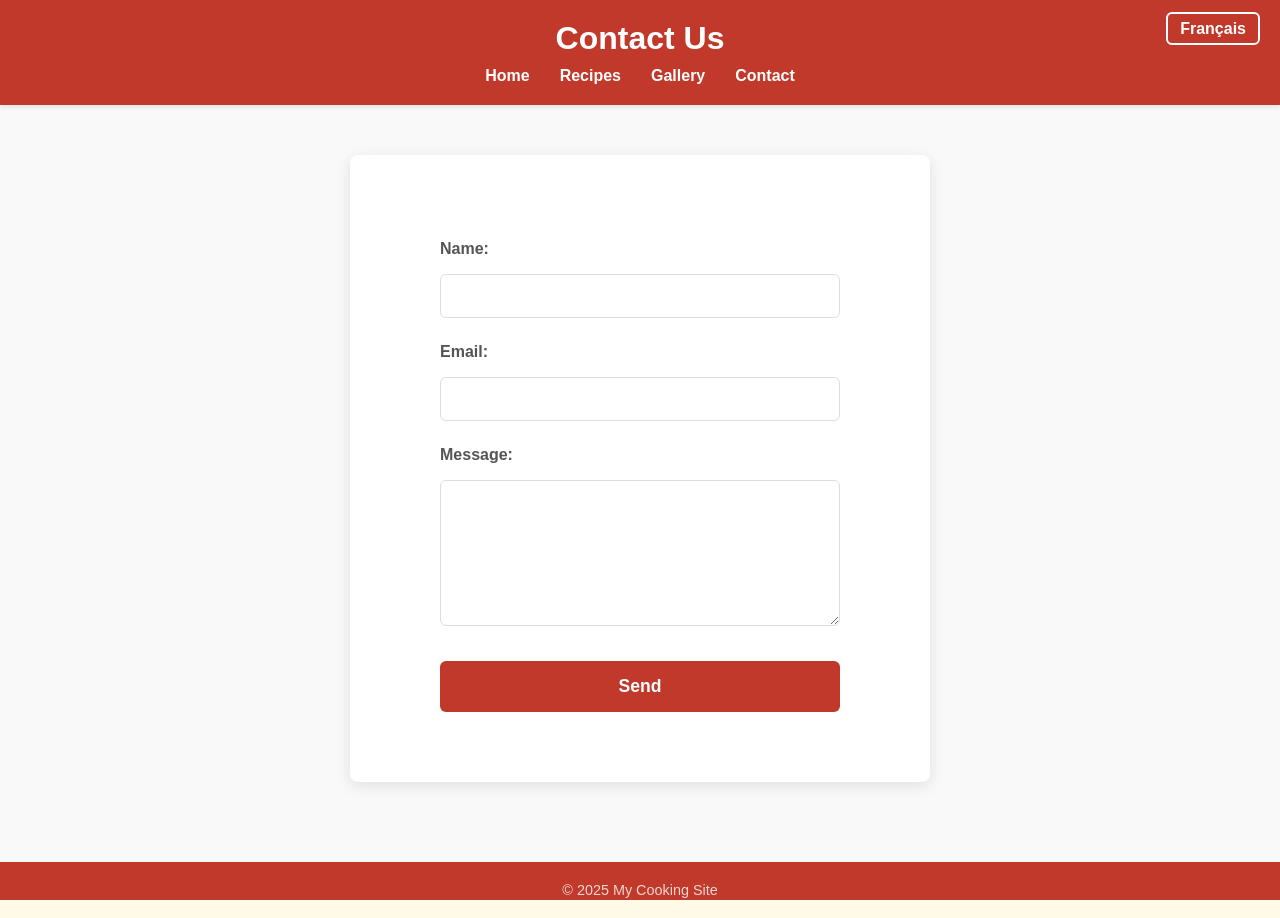
<file: contact-en.html>
<!DOCTYPE html>
<html lang="en">
<head>
    <meta charset="UTF-8" />
    <meta name="viewport" content="width=device-width, initial-scale=1.0" />
    <title>Contact</title>
    <link rel="stylesheet" href="styles.css" />
    <style>
        
        body {
            font-family: 'Segoe UI', Tahoma, Geneva, Verdana, sans-serif;
            background: #f9f9f9;
            margin: 0;
            padding: 0;
            color: #333;
        }

        header, footer {
            background-color: #c0392b;
            color: white;
            padding: 20px 0;
            text-align: center;
            box-shadow: 0 2px 5px rgba(0,0,0,0.1);
            position: relative; 
        }

        header h1 {
            margin: 0;
            font-weight: 700;
        }

        nav ul {
            list-style: none;
            padding: 0;
            margin: 10px 0 0;
            display: flex;
            justify-content: center;
            gap: 30px;
        }

        nav ul li a {
            color: white;
            text-decoration: none;
            font-weight: 600;
            transition: color 0.3s ease;
        }

        nav ul li a:hover {
            color: #f1c40f;
        }

        main.content {
            max-width: 500px;
            margin: 50px auto 80px;
            background: white;
            padding: 30px 40px;
            border-radius: 8px;
            box-shadow: 0 4px 15px rgba(0,0,0,0.1);
        }

        form {
            display: flex;
            flex-direction: column;
        }

        label {
            margin-top: 15px;
            margin-bottom: 6px;
            font-weight: 600;
            color: #555;
        }

        input[type="text"],
        input[type="email"],
        textarea {
            padding: 12px 15px;
            border: 1.8px solid #ddd;
            border-radius: 6px;
            font-size: 1rem;
            resize: vertical;
            transition: border-color 0.3s ease;
        }

        input[type="text"]:focus,
        input[type="email"]:focus,
        textarea:focus {
            border-color: #c0392b;
            outline: none;
            box-shadow: 0 0 8px rgba(192, 57, 43, 0.3);
        }

        textarea {
            min-height: 120px;
            font-family: inherit;
        }

        button[type="submit"] {
            margin-top: 25px;
            background-color: #c0392b;
            color: white;
            border: none;
            padding: 15px;
            font-size: 1.1rem;
            border-radius: 6px;
            cursor: pointer;
            font-weight: 700;
            transition: background-color 0.3s ease;
        }

        button[type="submit"]:hover {
            background-color: #e74c3c;
        }

        footer p {
            margin: 0;
            font-size: 0.9rem;
            opacity: 0.8;
        }

        
        @media (max-width: 600px) {
            main.content {
                margin: 20px;
                padding: 25px 20px;
            }

            nav ul {
                gap: 15px;
                flex-wrap: wrap;
            }
        }

        
        .lang-switch {
            position: absolute;
            top: 20px;
            right: 20px;
        }

        .lang-switch a {
            color: white;
            font-weight: 700;
            text-decoration: none;
            border: 2px solid white;
            padding: 6px 12px;
            border-radius: 6px;
            transition: background-color 0.3s, color 0.3s;
        }

        .lang-switch a:hover {
            background-color: white;
            color: #c0392b;
        }
    </style>
</head>
<body>

<header>
    <h1>Contact Us</h1>
    <nav>
        <ul>
            <li><a href="index-en.html">Home</a></li>
            <li><a href="recettes-en.html">Recipes</a></li>
            <li><a href="galerie-en.html">Gallery</a></li>
            <li><a href="contact-en.html">Contact</a></li>
        </ul>
    </nav>
    <div class="lang-switch">
        <a href="contact.html">Français</a>
    </div>
</header>

<main class="content">
    <form action="index-en.html" method="get">
        <label for="name">Name:</label>
        <input type="text" id="name" name="name" required />

        <label for="email">Email:</label>
        <input type="email" id="email" name="email" required />

        <label for="message">Message:</label>
        <textarea id="message" name="message" required></textarea>

        <button type="submit">Send</button>
    </form>
</main>

<footer>
    <p>&copy; 2025 My Cooking Site</p>
</footer>

</body>
</html>
</file>
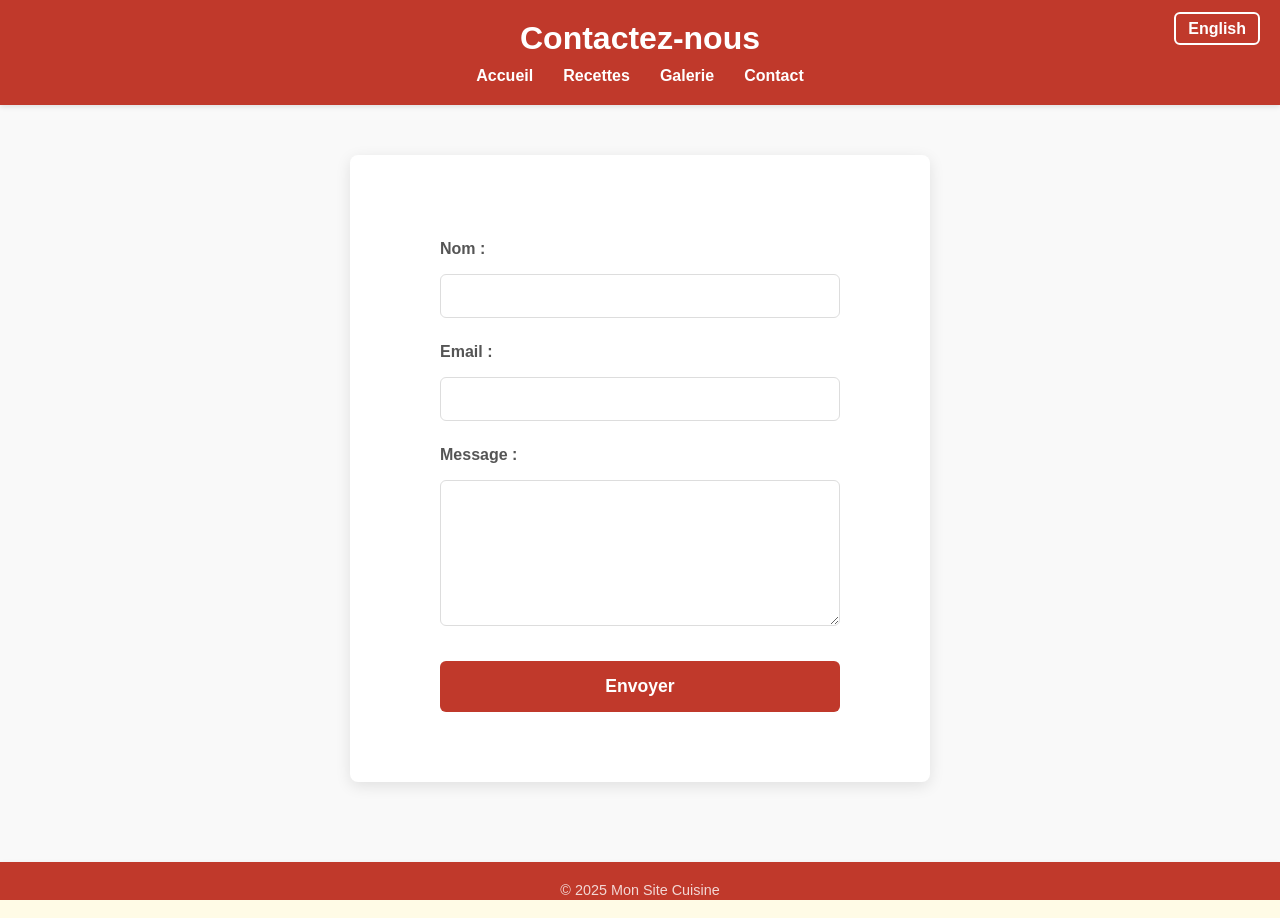
<file: contact.html>
<!DOCTYPE html>
<html lang="fr">
<head>
    <meta charset="UTF-8">
    <meta name="viewport" content="width=device-width, initial-scale=1.0" />
    <title>Contact</title>
    <link rel="stylesheet" href="styles.css">
    <style>
        
        body {
            font-family: 'Segoe UI', Tahoma, Geneva, Verdana, sans-serif;
            background: #f9f9f9;
            margin: 0;
            padding: 0;
            color: #333;
        }

        header, footer {
            background-color: #c0392b;
            color: white;
            padding: 20px 0;
            text-align: center;
            box-shadow: 0 2px 5px rgba(0,0,0,0.1);
            position: relative; 
        }

        header h1 {
            margin: 0;
            font-weight: 700;
        }

        nav ul {
            list-style: none;
            padding: 0;
            margin: 10px 0 0;
            display: flex;
            justify-content: center;
            gap: 30px;
        }

        nav ul li a {
            color: white;
            text-decoration: none;
            font-weight: 600;
            transition: color 0.3s ease;
        }

        nav ul li a:hover {
            color: #f1c40f;
        }

        main.content {
            max-width: 500px;
            margin: 50px auto 80px;
            background: white;
            padding: 30px 40px;
            border-radius: 8px;
            box-shadow: 0 4px 15px rgba(0,0,0,0.1);
        }

        form {
            display: flex;
            flex-direction: column;
        }

        label {
            margin-top: 15px;
            margin-bottom: 6px;
            font-weight: 600;
            color: #555;
        }

        input[type="text"],
        input[type="email"],
        textarea {
            padding: 12px 15px;
            border: 1.8px solid #ddd;
            border-radius: 6px;
            font-size: 1rem;
            resize: vertical;
            transition: border-color 0.3s ease;
        }

        input[type="text"]:focus,
        input[type="email"]:focus,
        textarea:focus {
            border-color: #c0392b;
            outline: none;
            box-shadow: 0 0 8px rgba(192, 57, 43, 0.3);
        }

        textarea {
            min-height: 120px;
            font-family: inherit;
        }

        button[type="submit"] {
            margin-top: 25px;
            background-color: #c0392b;
            color: white;
            border: none;
            padding: 15px;
            font-size: 1.1rem;
            border-radius: 6px;
            cursor: pointer;
            font-weight: 700;
            transition: background-color 0.3s ease;
        }

        button[type="submit"]:hover {
            background-color: #e74c3c;
        }

        footer p {
            margin: 0;
            font-size: 0.9rem;
            opacity: 0.8;
        }

        
        @media (max-width: 600px) {
            main.content {
                margin: 20px;
                padding: 25px 20px;
            }

            nav ul {
                gap: 15px;
                flex-wrap: wrap;
            }
        }

        
        .lang-switch {
            position: absolute;
            top: 20px;
            right: 20px;
        }

        .lang-switch a {
            color: white;
            font-weight: 700;
            text-decoration: none;
            border: 2px solid white;
            padding: 6px 12px;
            border-radius: 6px;
            transition: background-color 0.3s, color 0.3s;
        }

        .lang-switch a:hover {
            background-color: white;
            color: #c0392b;
        }
    </style>
</head>
<body>

    <header>
        <h1>Contactez-nous</h1>
        <nav>
            <ul>
                <li><a href="index.html">Accueil</a></li>
                <li><a href="recettes.html">Recettes</a></li>
                <li><a href="galerie.html">Galerie</a></li>
                <li><a href="contact.html">Contact</a></li>
            </ul>
        </nav>
        <div class="lang-switch">
            <a href="contact-en.html">English</a>
        </div>
    </header>

    <main class="content">
        <form action="index.html" method="get">
            <label for="nom">Nom :</label>
            <input type="text" id="nom" name="nom" required>

            <label for="email">Email :</label>
            <input type="email" id="email" name="email" required>

            <label for="message">Message :</label>
            <textarea id="message" name="message" required></textarea>

            <button type="submit">Envoyer</button>
        </form>
    </main>

    <footer>
        <p>&copy; 2025 Mon Site Cuisine</p>
    </footer>

</body>
</html>
</file>
<file: styles.css>
body, html {
    margin: 0;
    padding: 0;
    height: 100%;
    font-family: Arial, sans-serif;
    background-color: #fffbe6;
    color: #333;
    overflow-x: hidden;
}

@media (max-width: 600px) {
    nav ul {
        gap: 10px;
        flex-wrap: wrap;
        justify-content: center;
    }

    header.parallax {
        height: 70vh;
        background-attachment: scroll;
    }

    .parallax .overlay {
        padding: 30px 15px;
    }

    .content {
        padding: 15px;
    }

    .media-gallery img,
    .media-gallery video {
        max-width: 100%;
        width: 100%;
        height: auto;
    }

    video {
        width: 100% !important;
        height: auto !important;
    }

    .carousel-container {
        width: 100%;
        height: 300px;
    }
    .carousel-rotate {
        width: 100%;
        height: 100%;
    }
    .carousel-rotate img {
        width: 150px;
        height: 97.5px; 
        margin: -48.75px -75px;
    }
    .carousel-rotate img:nth-child(1) {
        transform: rotateY(0deg) translateZ(200px);
    }
    .carousel-rotate img:nth-child(2) {
        transform: rotateY(120deg) translateZ(200px);
    }
    .carousel-rotate img:nth-child(3) {
        transform: rotateY(240deg) translateZ(200px);
    }

    .recette-item {
        flex-direction: column;
    }
}


header {
    background-color: #c0392b;
    color: white;
    padding: 20px 0;
    text-align: center;
    position: relative;
    z-index: 10;
}

nav ul {
    list-style: none;
    padding: 0;
    margin: 10px 0 0 0;
    display: flex;
    justify-content: center;
    gap: 15px;
    flex-wrap: wrap;
}

nav a {
    color: white;
    text-decoration: none;
    font-weight: bold;
}

.content {
    padding: 20px;
    max-width: 900px;
    margin: auto;
}

footer {
    background-color: #c0392b;
    color: white;
    text-align: center;
    padding: 10px;
}


header.parallax {
    position: relative;
    height: 100vh;
    background-image: url('medias/fond3.jpg');
    background-attachment: fixed;
    background-position: center;
    background-repeat: no-repeat;
    background-size: cover;
    display: flex;
    flex-direction: column;
    justify-content: center;
    align-items: center;
    color: white;
    text-align: center;
    overflow: hidden;
}

.parallax .overlay {
    background-color: rgba(0, 0, 0, 0.5);
    padding: 50px 30px;
    border-radius: 10px;
    max-width: 90%;
    box-sizing: border-box;
}


form {
    display: flex;
    flex-direction: column;
    gap: 10px;
    max-width: 400px;
    margin: 40px auto;
}

input, textarea, button {
    padding: 8px;
    font-size: 1em;
    border: 1px solid #ccc;
    border-radius: 5px;
    font-family: inherit;
}

button {
    background-color: #c0392b;
    color: white;
    border: none;
    cursor: pointer;
    transition: background-color 0.3s;
}

button:hover {
    background-color: #962d22;
}


.media-gallery {
    display: flex;
    flex-wrap: wrap;
    gap: 20px;
    justify-content: center;
    margin: 20px 0;
}

.media-gallery img, .media-gallery video {
    max-width: 300px;
    border: 2px solid #c0392b;
    border-radius: 8px;
    object-fit: cover;
}


.carousel-container {
    position: relative;
    width: 400px;
    height: 400px;
    margin: 40px auto;
    perspective: 1000px; 
}

.carousel-rotate {
    width: 100%;
    height: 100%;
    position: relative;
    transform-style: preserve-3d;
    animation: rotateCarousel 12s linear infinite;
}

.carousel-rotate img {
    position: absolute;
    width: 200px;
    height: 130px;
    border-radius: 12px;
    box-shadow: 0 5px 15px rgba(0,0,0,0.3);
    object-fit: cover;
    top: 50%;
    left: 50%;
    margin: -65px -100px; 
    transition: transform 0.5s ease;
    cursor: pointer;
}


.carousel-rotate img:nth-child(1) {
    transform: rotateY(0deg) translateZ(300px);
}
.carousel-rotate img:nth-child(2) {
    transform: rotateY(120deg) translateZ(300px);
}
.carousel-rotate img:nth-child(3) {
    transform: rotateY(240deg) translateZ(300px);
}


@keyframes rotateCarousel {
    from {
        transform: rotateY(0deg);
    }
    to {
        transform: rotateY(-360deg);
    }
}

@media (max-width: 900px) {
  
  nav ul {
    gap: 10px;
    flex-wrap: wrap;
    justify-content: center;
  }
  nav a {
    padding: 10px 12px;
    font-size: 1rem;
    display: inline-block;
  }

  header.parallax,
  .parallax {
    background-attachment: scroll !important;
    height: 60vh !important;
  }
  .parallax .overlay {
    padding: 20px 14px !important;
    font-size: 0.95rem;
  }

  form {
    max-width: 92% !important;
    margin: 20px auto !important;
    padding: 18px !important;
  }
  input, textarea, button {
    width: 100% !important;
    box-sizing: border-box;
    font-size: 1rem;
    padding: 10px;
  }

  .carousel-container { width: 100% !important; height: 300px !important; }
  .carousel-rotate img {
    width: 160px !important;
    height: 100px !important;
    margin: -50px -80px !important;
  }
  .carousel-rotate img:nth-child(1){ transform: rotateY(0deg) translateZ(200px) !important; }
  .carousel-rotate img:nth-child(2){ transform: rotateY(60deg) translateZ(200px) !important; }
  .carousel-rotate img:nth-child(3){ transform: rotateY(120deg) translateZ(200px) !important; }
  .carousel-rotate img:nth-child(4){ transform: rotateY(180deg) translateZ(200px) !important; }
  .carousel-rotate img:nth-child(5){ transform: rotateY(240deg) translateZ(200px) !important; }
  .carousel-rotate img:nth-child(6){ transform: rotateY(300deg) translateZ(200px) !important; }
}

@media (max-width: 420px) {
  .lang-switch a {
    padding: 6px 8px !important;
    font-size: 0.85rem !important;
  }
}

img, video {
  max-width: 100%;
  height: auto;
  display: block;
  object-fit: cover;
}

.content {
  padding: 20px;
  max-width: 900px;
  margin: auto;
}
</file>
